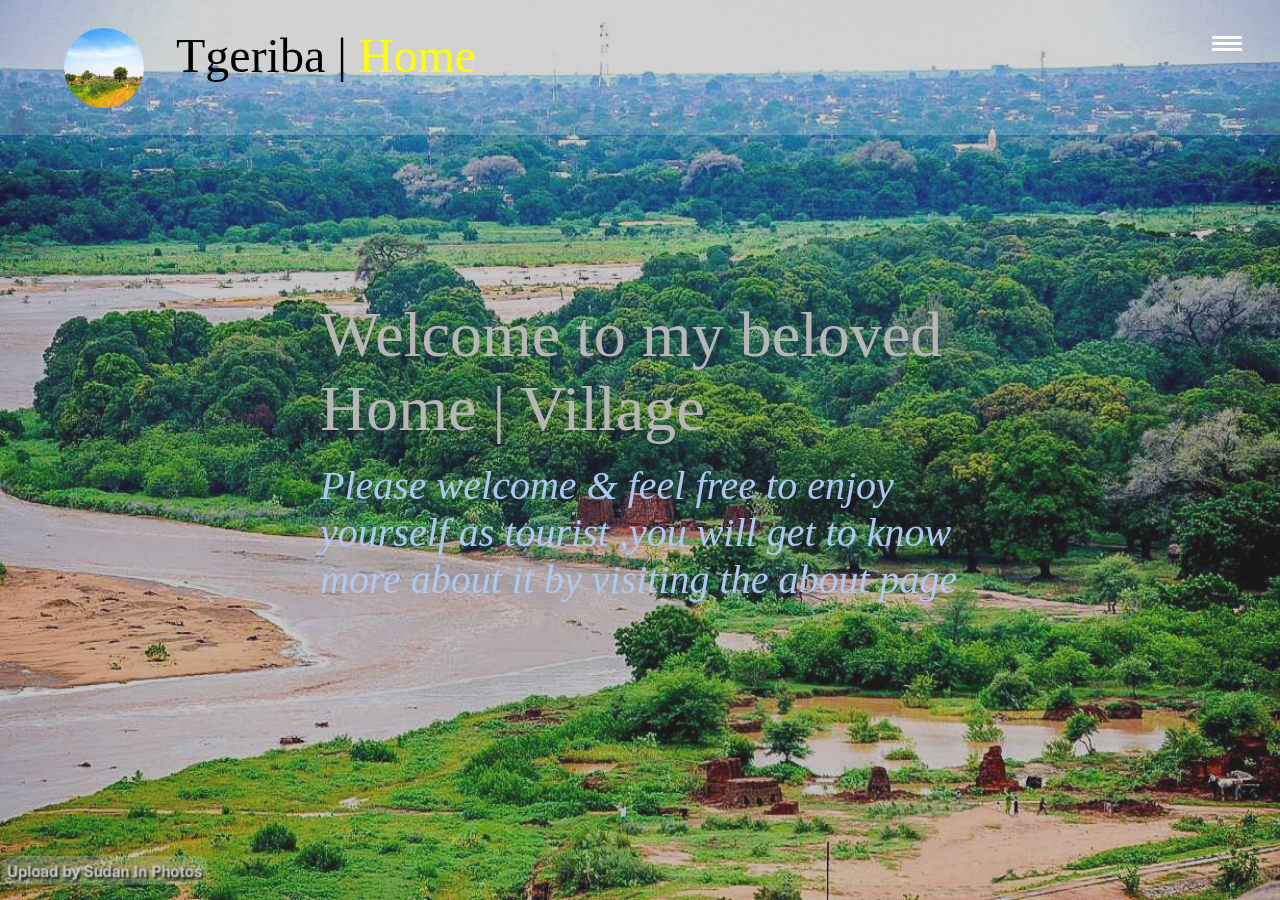
<file: index.html>
<!DOCTYPE html>
<html lang="en">
<head>
    <meta charset="UTF-8">
    <meta http-equiv="X-UA-Compatible" content="IE=edge">
    <meta name="viewport" content="width=device-width, initial-scale=1.0">

    <link rel="stylesheet" href="main.css">
    <title>Home | Welcome</title>
</head>
<body id="homepagebody">
<!---background images-->
    <div class="bodyBg">
        <img class="img show" src="images/nyala.jpg" alt="">
        <img class="img " src="images/gardiant.jpg" alt="">
        <img class="img" src="images/hens.jpg" alt="">
        <img class="img" src="images/immg.jpg" alt="">
        <img class="img" src="images/pappers.jpg" alt="">
        <img class="img" src="images/sheep.jpg" alt="">
        <img class="img" src="images/beloved.jpg" alt="">
        <img class="img" src="images/travel.jpg" alt="">
    </div>
<!---main overlay -->
    <div class="overlaycontainer">
        <div class="menu ">
            <div class="top"></div>
            <div class="hide"></div>
            <div class="botm"></div>
        </div>
    
        <header>
            <div class="container">
                <div class="logo">
                    <img src="images/beauty.jpg" alt="">
                    <h1 class="logoname">Tgeriba | <span>Home</span></h1>
                </div>
            </div>
        </header>
        <!--navsection -->
        <div class="navsection">
            <div class="container">
                <section class="sect1">
                    <div class="imgsect">
                        <img src="images/valage.jpg" alt="">
                    </div>
                    <div class="detailsect">
                        <h1>Tgeriba ganah ghriba</h1>
                        <h3>
                            It is all about a small beloved village which is in north west Sudan in darfur region for more
                            info visit the about page
                        </h3>
                    </div>
                </section>
    
                <section class="sect2">
                    <nav>
                        <ul>
                            <li><a href="index.html">Home</a></li>
    
                            <li><a href="about.html">About</a></li>
    
                            <li><a href="author.html">Author</a></li>
                        </ul>
                    </nav>
    
                </section>
            </div>
        </div>

        <div class="welcomingText">
            <div class="container">
                <div class="content">
                    <h1>Welcome to my beloved Home | Village</h1>
        
                    <h3>Please welcome & feel free to enjoy yourself as tourist ,you will get to know more about it by visiting the
                        about page</h3>
                </div>
            </div>
        </div>
    </div>

   


    <script src="main.js"></script>

    <!--for background images-->
    <script>
        
            const imgclasses = document.querySelectorAll(".img");
        
            function bgloop() {
                const showclass = document.querySelector(".show");
                showclass.classList.remove("show");
                if (showclass.nextElementSibling) {
                    showclass.nextElementSibling.classList.add("show");
                } else {

                    imgclasses[0].classList.add("show")



                }
            }
            setInterval(() => {
                bgloop();
            }, 3000)

    </script>
    
</body>
</html>
</file>
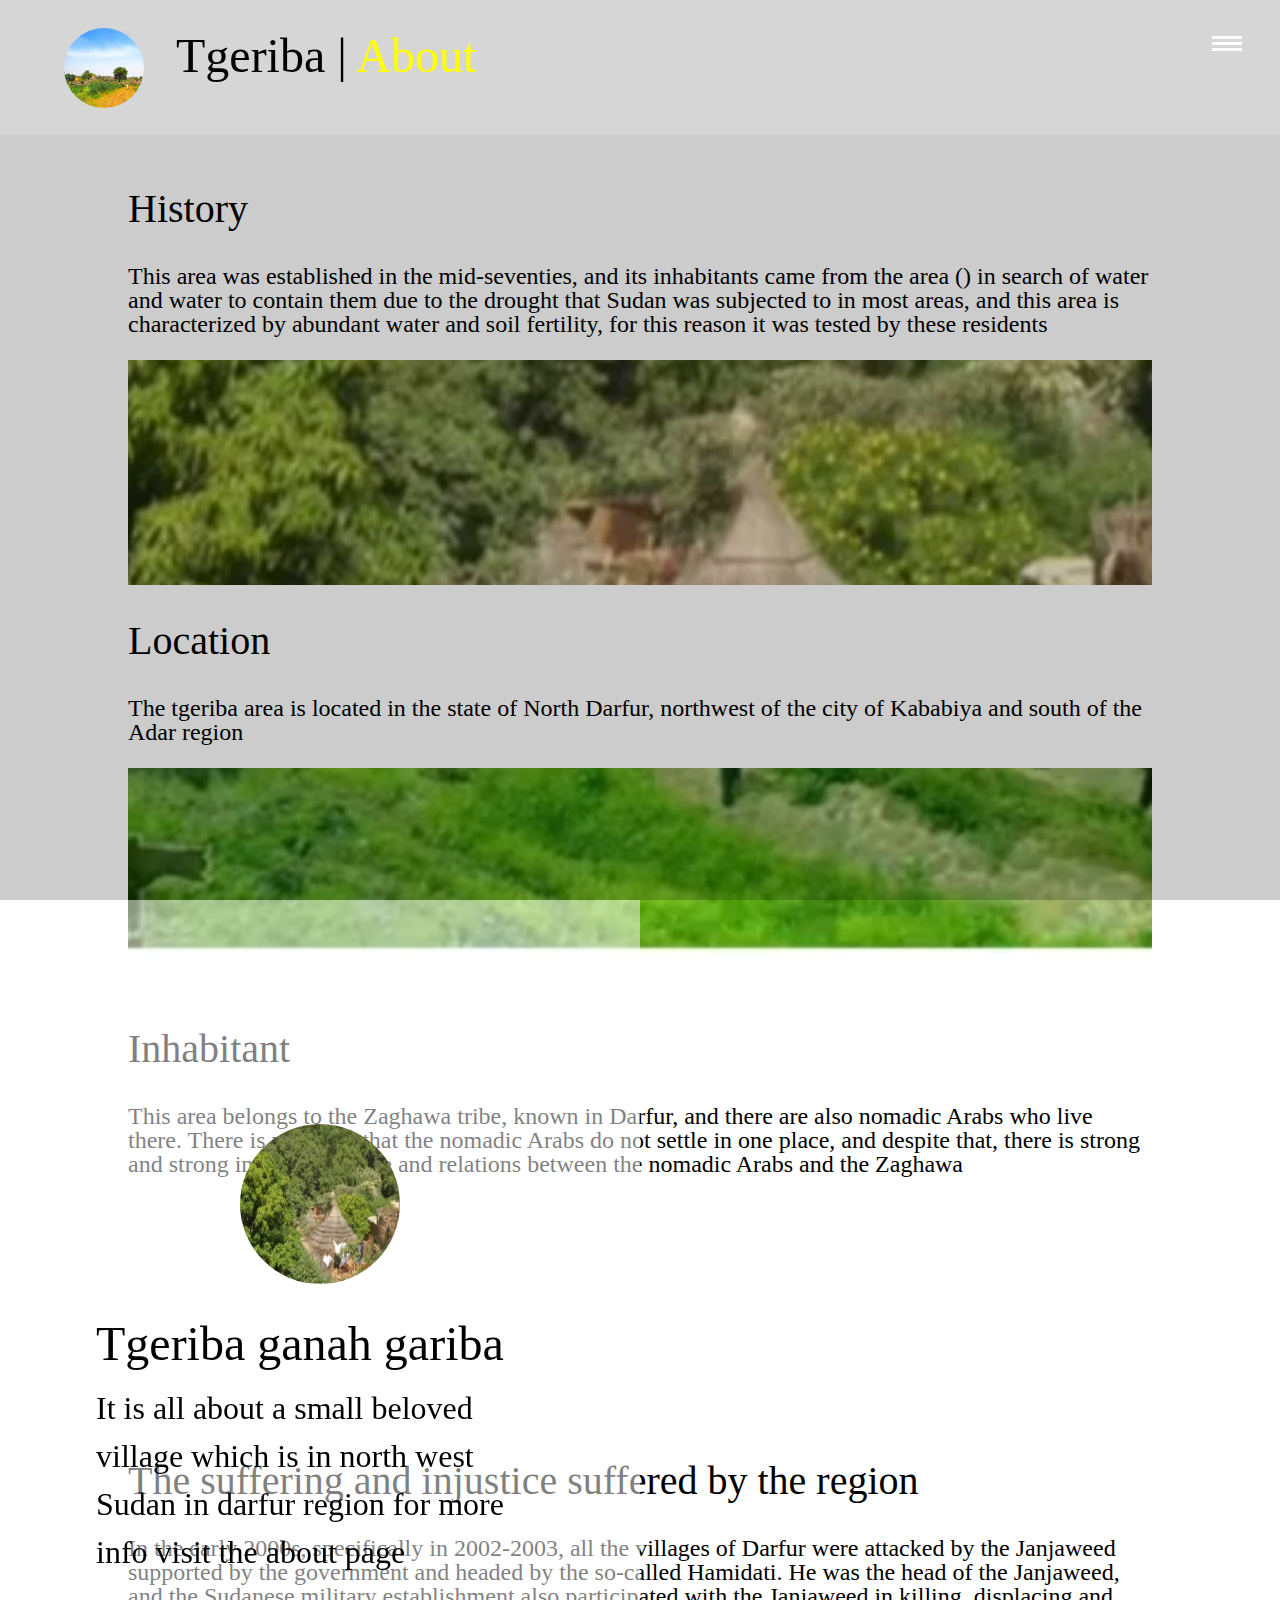
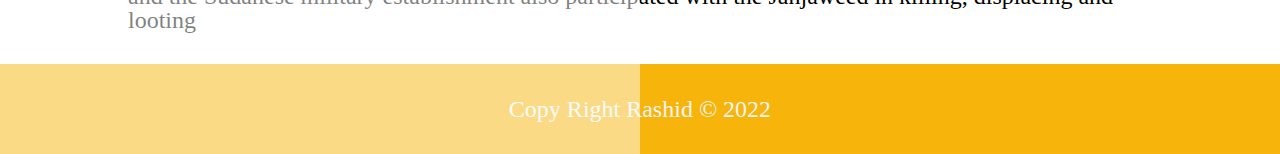
<file: about.html>
<!DOCTYPE html>
<html lang="en">
<head>
    <meta charset="UTF-8">
    <meta http-equiv="X-UA-Compatible" content="IE=edge">
    <meta name="viewport" content="width=device-width, initial-scale=1.0">

    <link rel="stylesheet" href="main.css">
    <title>About | Welcome</title>
</head>
<body id="aboutbodysect">
    <div class="overlaycontainer">
        <div class="menu ">
            <div class="top"></div>
            <div class="hide"></div>
            <div class="botm"></div>
        </div>
    
        <header>
            <div class="container">
                <div class="logo">
                    <img src="images/beauty.jpg" alt="">
                    <h1 class="logoname">Tgeriba | <span>About</span></h1>
                </div>
            </div>
        </header>
        <!--navsection -->
        <div class="navsection">
            <div class="container">
                <section class="sect1">
                    <div class="imgsect">
                        <img src="images/valage.jpg" alt="">
                    </div>
                    <div class="detailsect">
                        <h1>Tgeriba ganah gariba</h1>
                        <h3>
                            It is all about a small beloved village which is in north west Sudan in darfur region for more
                            info visit the about page
                        </h3>
                    </div>
                </section>
    
                <section class="sect2">
                    <nav>
                        <ul>
                            <li><a href="index.html">Home</a></li>
    
                            <li><a href="about.html">About</a></li>
    
                            <li><a href="author.html">Author</a></li>
                        </ul>
                    </nav>
    
                </section>
            </div>
        </div>

        

        
    </div>

   <div class="aboutmainbody">
       <div class="container">
           <h3>History</h3>
        
        <p>This area was established in the mid-seventies, and its inhabitants came from the area () in search of water and water
        to contain them due to the drought that Sudan was subjected to in most areas, and this area is characterized by abundant
        water and soil fertility, for this reason it was tested by these residents</p>

        <div class="imgage image1"></div>

                <h3>Location</h3>
                
                <p>The tgeriba area is located in the state of North Darfur, northwest of the city of Kababiya and south of the Adar region</p>
                
                <div class="imgage image2"></div>


                        <h3>Inhabitant</h3>
                        
                        <p>This area belongs to the Zaghawa tribe, known in Darfur, and there are also nomadic Arabs who live there. There is no
                        doubt that the nomadic Arabs do not settle in one place, and despite that, there is strong and strong interdependence
                        and relations between the nomadic Arabs and the Zaghawa 
                        
                        </p>
                        
                        <div class="imgage image3"></div>

                        <h3>The suffering and injustice suffered by the region</h3>
                        <p>In the early 2000s, specifically in 2002-2003, all the villages of Darfur were attacked by the Janjaweed supported by
                        the government and headed by the so-called Hamidati. He was the head of the Janjaweed, and the Sudanese military
                        establishment also participated with the Janjaweed in killing, displacing and looting</p>


       </div>

       <footer><p>Copy Right Rashid &copy; 2022</p></footer>
   </div>

    <script src="main.js"></script>
</body>
</html>
</file>
<file: main.css>
.overlaycontainer {
  position: fixed;
  top: 0;
  right: 0;
  z-index: 5;
  height: 100vh;
  width: 100vw;
  background-color: rgba(0, 0, 0, 0.7);
}

.overlaycontainer header .container {
  position: fixed;
  top: 0;
  left: 0;
  width: 100vw;
  height: 15vh;
  background: rgba(255, 255, 255, 0.2);
  display: flex;
  align-items: center;
  z-index: 80;
}

.overlaycontainer header .container .logo {
  margin-left: 5vw;
  display: flex;
}

.overlaycontainer header .container .logo img {
  width: 5rem;
  height: 5rem;
  border-radius: 50%;
}

.overlaycontainer header .container .logo .logoname {
  margin-left: 2rem;
  font-size: 3rem;
  font-weight: 400;
}

.overlaycontainer header .container .logo .logoname span {
  color: yellow;
}

.overlaycontainer .menu {
  position: fixed;
  z-index: 500;
  right: 3vw;
  top: 4vh;
  display: flex;
  height: 15px;
  flex-direction: column;
  justify-content: space-between;
  cursor: pointer;
  transition: all .5s linear;
}

.overlaycontainer .menu div {
  width: 30px;
  height: 3px;
  background: white;
}

.overlaycontainer .close {
  transform: rotate(45deg) translateY(10px);
  transition: all .5s linear;
  cursor: pointer;
}

.overlaycontainer .close div {
  position: absolute;
  top: 30%;
  right: 0;
  transition: all .5s linear;
}

.overlaycontainer .close .top {
  transform: rotate(90deg);
  transition: all .5s linear;
}

.overlaycontainer .close .hide {
  display: none;
  transition: all .5s linear;
}

.overlaycontainer .navsection {
  position: fixed;
  width: 100vw;
  height: 100vh;
  top: 0;
  right: 0;
  z-index: 100;
}

.overlaycontainer .navsection .container {
  height: 100%;
  width: 100%;
  display: flex;
}

.overlaycontainer .navsection .container section {
  width: 50%;
  height: 100%;
}

.overlaycontainer .navsection .container .sect1 {
  background: rgba(255, 255, 255, 0.5);
  display: flex;
  flex-direction: column;
  justify-content: center;
  align-items: center;
  transform: translate3d(0, 100%, 0);
  transition: all .5s linear;
}

.overlaycontainer .navsection .container .sect1 .imgsect {
  margin-bottom: 2rem;
  border-radius: 50%;
}

.overlaycontainer .navsection .container .sect1 .imgsect img {
  width: 10rem;
  height: 10rem;
  border-radius: 50%;
}

.overlaycontainer .navsection .container .sect1 .detailsect {
  width: 70%;
}

.overlaycontainer .navsection .container .sect1 .detailsect h1 {
  font-size: 3rem;
  font-weight: 300;
  line-height: 3rem;
}

.overlaycontainer .navsection .container .sect1 .detailsect h3 {
  font-size: 2rem;
  font-weight: 300;
  line-height: 3rem;
  margin-top: 1rem;
}

.overlaycontainer .navsection .container .sect2 {
  transform: translate3d(0, -100%, 0);
  transition: all .5s linear;
  background: rgba(0, 0, 0, 0.7);
}

.overlaycontainer .navsection .container .sect2 nav {
  display: flex;
  flex-direction: column;
  justify-content: center;
  align-items: center;
  height: 100vh;
}

.overlaycontainer .navsection .container .sect2 nav ul {
  list-style: none;
}

.overlaycontainer .navsection .container .sect2 nav ul li {
  margin: 5vh;
}

.overlaycontainer .navsection .container .sect2 nav ul li a {
  text-decoration: none;
  font-size: 2.5rem;
  cursor: pointer;
  color: #f4f4f4;
  font-style: italic;
  margin-top: 5vh;
  transition: all .5s linear;
}

.overlaycontainer .navsection .container .sect2 nav ul li a:hover {
  color: #1ec;
}

footer {
  width: 100vw;
  text-align: center;
  height: 10vh;
  display: grid;
  place-content: center;
  background-color: #f7b40b;
  margin-top: 2rem;
}

footer P {
  font-size: 1.5rem;
  color: #f4f4f4;
}

#homepagebody {
  overflow: hidden;
}

#homepagebody .overlaycontainer {
  background: rgba(76, 75, 75, 0.3);
}

#homepagebody .bodyBg {
  position: fixed;
  width: 100vw;
  height: 100vh;
  left: 0;
  top: 0;
  z-index: 1;
}

#homepagebody .bodyBg .img {
  position: absolute;
  width: 100vw;
  height: 100vh;
  left: 0;
  top: 0;
  opacity: 0;
  transition: all .5s linear;
}

#homepagebody .bodyBg .show {
  opacity: 1;
}

.welcomingText {
  width: 100vw;
  height: 100vh;
  display: grid;
  place-items: center;
}

.welcomingText .container {
  width: 50vw;
}

.welcomingText .content h1 {
  color: #b8b6b6;
  font-weight: 500;
  font-size: 4rem;
}

.welcomingText .content h3 {
  margin-top: 1rem;
  font-size: 2.5rem;
  font-weight: 300;
  font-style: italic;
  color: #acc8f3;
}

#aboutbodysect {
  overflow-x: hidden;
}

#aboutbodysect .overlaycontainer {
  background-color: rgba(0, 0, 0, 0.2);
}

.aboutmainbody {
  width: 100vw;
}

.aboutmainbody .container {
  padding-top: 17vh;
  width: 80%;
  margin: auto;
}

.aboutmainbody .container .imgage {
  background-repeat: no-repeat;
  background-size: cover;
  width: 100%;
  height: 25vh;
  background-attachment: fixed;
  margin: 1.5rem 0;
}

.aboutmainbody .container .image1 {
  background-image: url(images/valage.jpg);
}

.aboutmainbody .container .image2 {
  background-image: url(images/travel.jpg);
}

.aboutmainbody .container .image3 {
  background-image: url(images/genocde.jpg);
}

.aboutmainbody .container p {
  line-height: 1.5rem;
  font-size: 1.5rem;
}

.aboutmainbody .container h3 {
  margin: 2rem 0;
  font-size: 2.5rem;
  font-weight: 400;
}

html {
  transition: all 1s linear;
}

#authorbodysect {
  overflow-x: hidden;
}

#authorbodysect .overlaycontainer {
  overflow-x: hidden;
  overflow-y: auto;
  background-color: transparent;
}

#authorbodysect .overlaycontainer .navsection {
  overflow: hidden;
  visibility: hidden;
}

#authorbodysect .authorwrapper {
  background-color: rgba(79, 32, 77, 0.3);
  width: 100vw;
  padding-top: 20vh;
  z-index: 70;
  left: 0;
  top: 0;
}

#authorbodysect .authorwrapper .container {
  width: 80%;
  margin: auto;
  display: flex;
  flex-direction: column;
}

#authorbodysect .authorwrapper .container .head {
  display: flex;
  margin-bottom: 2rem;
}

#authorbodysect .authorwrapper .container .head img {
  width: 15rem;
  height: 15rem;
  border-radius: 50%;
}

#authorbodysect .authorwrapper .container .head .info {
  margin: 5rem;
}

#authorbodysect .authorwrapper .container .head .info h3 {
  font-size: 3rem;
  line-height: 3.5rem;
  font-weight: 400;
}

#authorbodysect .authorwrapper .container .about h3 {
  font-size: 2rem;
  font-weight: 300;
  margin-top: 1rem;
}

#authorbodysect .authorwrapper .container .about p {
  font-size: 1.5rem;
}

#authorbodysect .authorwrapper .container .about p span {
  color: #035903;
  font-style: italic;
}

#authorbodysect .authorwrapper .container .about ul {
  list-style: none;
}

#authorbodysect .authorwrapper .container .about ul li {
  display: inline;
  font-size: 1.7rem;
  font-style: italic;
  margin-right: 4vw;
}

#authorbodysect .authorwrapper .container .about ul li:nth-child(1) {
  color: #030bad;
}

#authorbodysect .authorwrapper .container .about ul li:nth-child(2) {
  color: #045504;
}

#authorbodysect .authorwrapper .container .about ul li:nth-child(3) {
  color: #676705;
}

#authorbodysect .authorwrapper .container .contact h3 {
  font-size: 2rem;
  font-weight: 300;
  margin-top: 1rem;
}

#authorbodysect .authorwrapper .container .contact .note p {
  padding: 1rem;
  font-size: 1.3;
  font-style: italic;
  background-color: rgba(255, 255, 255, 0.2);
  border-radius: 5px;
}

#authorbodysect .authorwrapper .container .contact .form form button {
  font-size: 1.3rem;
  padding: .6rem;
  outline: none;
  border: none;
  border-radius: .5rem;
  background-color: green;
  cursor: pointer;
}

#authorbodysect .authorwrapper .container .contact .form form button:hover {
  background-color: lime;
}

#authorbodysect .authorwrapper .container .contact .form form input, #authorbodysect .authorwrapper .container .contact .form form textarea {
  display: block;
  margin: 1rem 0;
  outline: none;
  width: 100%;
  background: rgba(96, 105, 102, 0.3);
  border: 1px solid lightgray;
  font-size: 1.3rem;
}

#authorbodysect .authorwrapper .container .contact .form form input {
  padding: .5rem;
  border-radius: .4rem;
}

#authorbodysect .authorwrapper .container .contact .form form textarea {
  border-radius: .4rem;
}

#authorbodysect hr {
  margin: 1rem 0;
  border-color: #0076ff;
}

#authorbodysect .media {
  margin-top: 1rem;
}

#authorbodysect .media .mediaLinks {
  width: 70%;
  display: flex;
  justify-content: space-around;
  align-items: center;
  margin: auto;
}

#authorbodysect .media .mediaLinks a {
  text-decoration: none;
  font-size: 2.5rem;
  transition: all .5s linear;
}

#authorbodysect .media .mediaLinks a:hover {
  transform: scale(1.3);
}

#authorbodysect .media .mediaLinks a:nth-child(1) {
  color: #376bdb;
}

#authorbodysect .media .mediaLinks a:nth-child(2) {
  color: #07f317;
}

#authorbodysect .media .mediaLinks a:nth-child(3) {
  color: #6e1515;
}

#authorbodysect .media .mediaLinks a:nth-child(4) {
  color: #fdfffd;
}

* {
  padding: 0;
  margin: 0;
  box-sizing: border-box;
}

html {
  font-size: 16px;
}

@media (max-width: 1200px) {
  html {
    font-size: 13px;
  }
}

@media (max-width: 900px) {
  html {
    font-size: 13px;
  }
  .welcomingText .container {
    width: 80%;
  }
}

@media (max-width: 720px) {
  html {
    font-size: 13px;
  }
  .overlaycontainer .menu {
    right: 5vw;
  }
  #authorbodysect .authorwrapper .container .head {
    flex-direction: column;
    justify-content: center;
    align-items: center;
    margin-bottom: 0;
  }
  #authorbodysect .authorwrapper .container .head .info {
    margin: 1rem;
  }
  #authorbodysect .media .mediaLinks {
    width: 95%;
  }
}

@media (max-width: 501px) {
  html {
    font-size: 12px;
  }
  .overlaycontainer .menu {
    top: 1vh;
    right: .5vw;
    margin: 0rem 0 1rem 1rem;
  }
  .overlaycontainer .menu div {
    width: 25px;
  }
  .overlaycontainer header .container .logo {
    display: flex;
    align-items: center;
  }
  .overlaycontainer header .container .logo img {
    width: 9rem;
    height: 9rem;
  }
  .overlaycontainer header .container .logo .logoname {
    margin-left: 2rem;
  }
  .overlaycontainer .navsection .container .sect1 .imgsect img {
    width: 15rem;
    height: 15rem;
  }
  .overlaycontainer .navsection .container .sect1 .detailsect {
    width: 90%;
  }
}

@media (max-width: 380px) {
  html {
    font-size: 7px;
  }
}
/*# sourceMappingURL=main.css.map */
</file>
